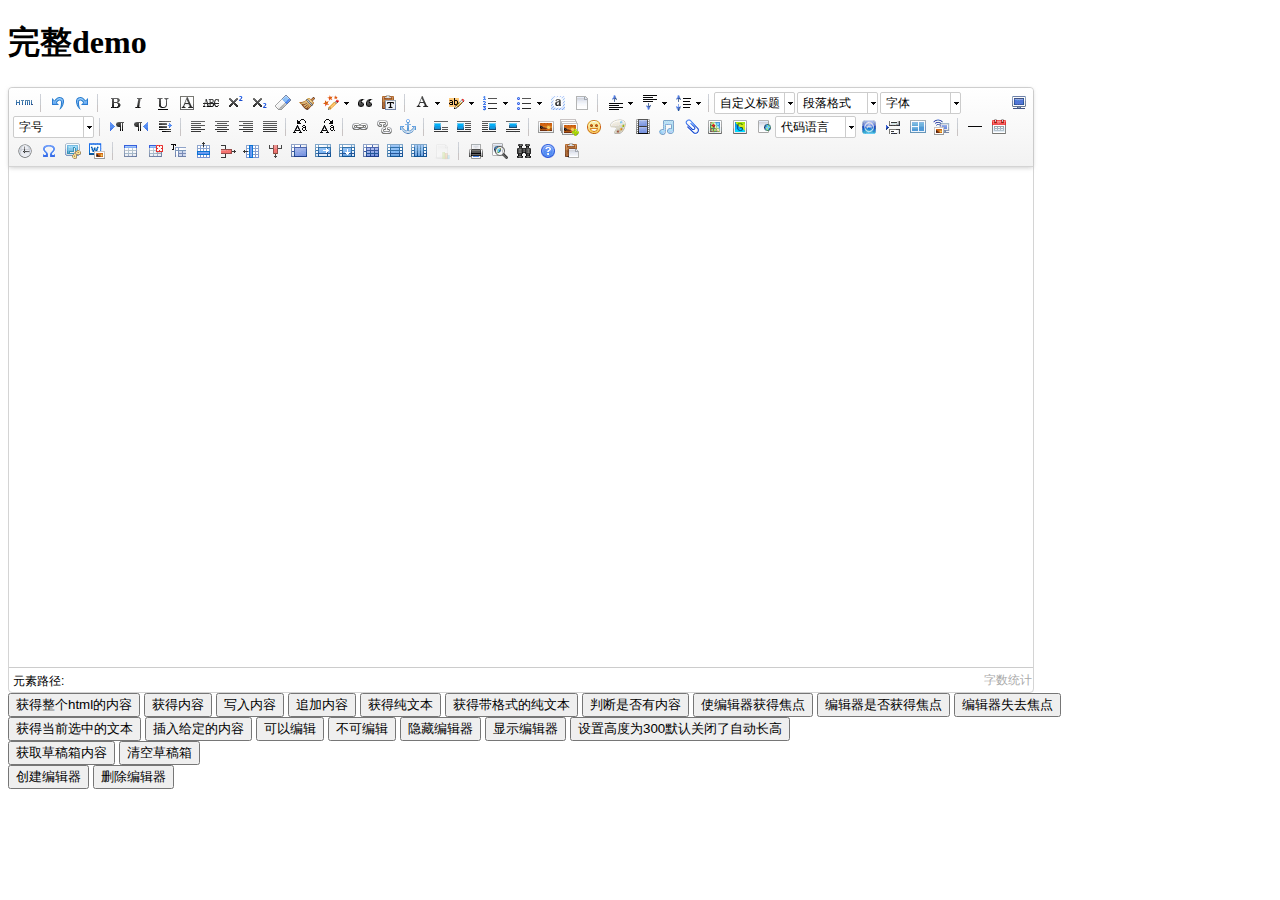
<file: xiancenter-frontweb/lib/ueditor/1.4.3/index.html>
<!DOCTYPE HTML PUBLIC "-//W3C//DTD HTML 4.01 Transitional//EN"
        "http://www.w3.org/TR/html4/loose.dtd">
<html>
<head>
    <title>完整demo</title>
    <meta http-equiv="Content-Type" content="text/html;charset=utf-8"/>
    <script type="text/javascript" charset="utf-8" src="ueditor.config.js"></script>
    <script type="text/javascript" charset="utf-8" src="ueditor.all.min.js"> </script>
    <!--建议手动加在语言，避免在ie下有时因为加载语言失败导致编辑器加载失败-->
    <!--这里加载的语言文件会覆盖你在配置项目里添加的语言类型，比如你在配置项目里配置的是英文，这里加载的中文，那最后就是中文-->
    <script type="text/javascript" charset="utf-8" src="lang/zh-cn/zh-cn.js"></script>

    <style type="text/css">
        div{
            width:100%;
        }
    </style>
</head>
<body>
<div>
    <h1>完整demo</h1>
    <script id="editor" type="text/plain" style="width:1024px;height:500px;"></script>
</div>
<div id="btns">
    <div>
        <button onclick="getAllHtml()">获得整个html的内容</button>
        <button onclick="getContent()">获得内容</button>
        <button onclick="setContent()">写入内容</button>
        <button onclick="setContent(true)">追加内容</button>
        <button onclick="getContentTxt()">获得纯文本</button>
        <button onclick="getPlainTxt()">获得带格式的纯文本</button>
        <button onclick="hasContent()">判断是否有内容</button>
        <button onclick="setFocus()">使编辑器获得焦点</button>
        <button onmousedown="isFocus(event)">编辑器是否获得焦点</button>
        <button onmousedown="setblur(event)" >编辑器失去焦点</button>

    </div>
    <div>
        <button onclick="getText()">获得当前选中的文本</button>
        <button onclick="insertHtml()">插入给定的内容</button>
        <button id="enable" onclick="setEnabled()">可以编辑</button>
        <button onclick="setDisabled()">不可编辑</button>
        <button onclick=" UE.getEditor('editor').setHide()">隐藏编辑器</button>
        <button onclick=" UE.getEditor('editor').setShow()">显示编辑器</button>
        <button onclick=" UE.getEditor('editor').setHeight(300)">设置高度为300默认关闭了自动长高</button>
    </div>

    <div>
        <button onclick="getLocalData()" >获取草稿箱内容</button>
        <button onclick="clearLocalData()" >清空草稿箱</button>
    </div>

</div>
<div>
    <button onclick="createEditor()">
    创建编辑器</button>
    <button onclick="deleteEditor()">
    删除编辑器</button>
</div>

<script type="text/javascript">

    //实例化编辑器
    //建议使用工厂方法getEditor创建和引用编辑器实例，如果在某个闭包下引用该编辑器，直接调用UE.getEditor('editor')就能拿到相关的实例
    var ue = UE.getEditor('editor');


    function isFocus(e){
        alert(UE.getEditor('editor').isFocus());
        UE.dom.domUtils.preventDefault(e)
    }
    function setblur(e){
        UE.getEditor('editor').blur();
        UE.dom.domUtils.preventDefault(e)
    }
    function insertHtml() {
        var value = prompt('插入html代码', '');
        UE.getEditor('editor').execCommand('insertHtml', value)
    }
    function createEditor() {
        enableBtn();
        UE.getEditor('editor');
    }
    function getAllHtml() {
        alert(UE.getEditor('editor').getAllHtml())
    }
    function getContent() {
        var arr = [];
        arr.push("使用editor.getContent()方法可以获得编辑器的内容");
        arr.push("内容为：");
        arr.push(UE.getEditor('editor').getContent());
        alert(arr.join("\n"));
    }
    function getPlainTxt() {
        var arr = [];
        arr.push("使用editor.getPlainTxt()方法可以获得编辑器的带格式的纯文本内容");
        arr.push("内容为：");
        arr.push(UE.getEditor('editor').getPlainTxt());
        alert(arr.join('\n'))
    }
    function setContent(isAppendTo) {
        var arr = [];
        arr.push("使用editor.setContent('欢迎使用ueditor')方法可以设置编辑器的内容");
        UE.getEditor('editor').setContent('欢迎使用ueditor', isAppendTo);
        alert(arr.join("\n"));
    }
    function setDisabled() {
        UE.getEditor('editor').setDisabled('fullscreen');
        disableBtn("enable");
    }

    function setEnabled() {
        UE.getEditor('editor').setEnabled();
        enableBtn();
    }

    function getText() {
        //当你点击按钮时编辑区域已经失去了焦点，如果直接用getText将不会得到内容，所以要在选回来，然后取得内容
        var range = UE.getEditor('editor').selection.getRange();
        range.select();
        var txt = UE.getEditor('editor').selection.getText();
        alert(txt)
    }

    function getContentTxt() {
        var arr = [];
        arr.push("使用editor.getContentTxt()方法可以获得编辑器的纯文本内容");
        arr.push("编辑器的纯文本内容为：");
        arr.push(UE.getEditor('editor').getContentTxt());
        alert(arr.join("\n"));
    }
    function hasContent() {
        var arr = [];
        arr.push("使用editor.hasContents()方法判断编辑器里是否有内容");
        arr.push("判断结果为：");
        arr.push(UE.getEditor('editor').hasContents());
        alert(arr.join("\n"));
    }
    function setFocus() {
        UE.getEditor('editor').focus();
    }
    function deleteEditor() {
        disableBtn();
        UE.getEditor('editor').destroy();
    }
    function disableBtn(str) {
        var div = document.getElementById('btns');
        var btns = UE.dom.domUtils.getElementsByTagName(div, "button");
        for (var i = 0, btn; btn = btns[i++];) {
            if (btn.id == str) {
                UE.dom.domUtils.removeAttributes(btn, ["disabled"]);
            } else {
                btn.setAttribute("disabled", "true");
            }
        }
    }
    function enableBtn() {
        var div = document.getElementById('btns');
        var btns = UE.dom.domUtils.getElementsByTagName(div, "button");
        for (var i = 0, btn; btn = btns[i++];) {
            UE.dom.domUtils.removeAttributes(btn, ["disabled"]);
        }
    }

    function getLocalData () {
        alert(UE.getEditor('editor').execCommand( "getlocaldata" ));
    }

    function clearLocalData () {
        UE.getEditor('editor').execCommand( "clearlocaldata" );
        alert("已清空草稿箱")
    }
</script>
</body>
</html>
</file>
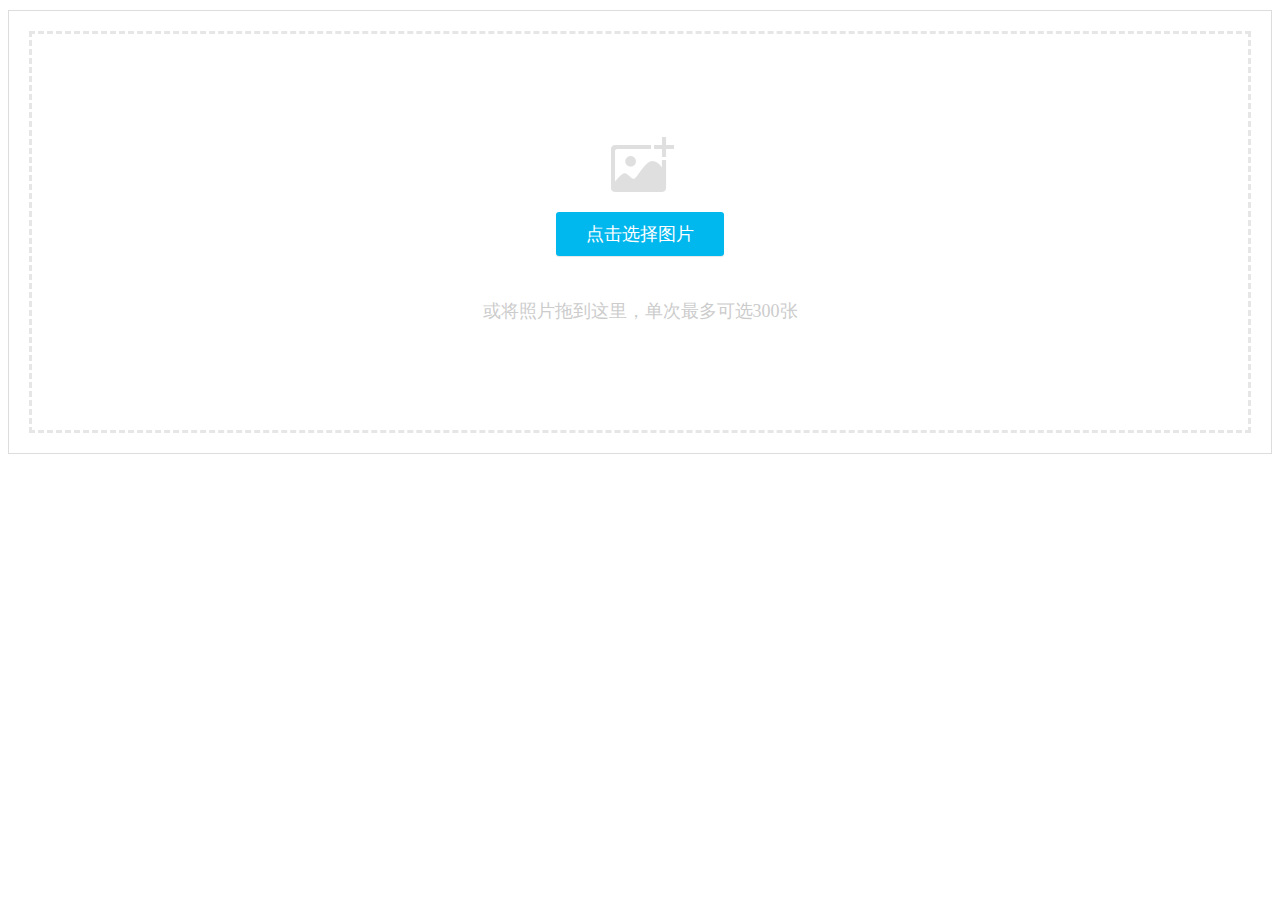
<file: xiancenter-frontweb/lib/webuploader/0.1.5/image-upload/index.html>
<!DOCTYPE HTML>
<html>
<head>
<meta charset="utf-8">
<title>WebUploader演示</title>
<link rel="stylesheet" type="text/css" href="../webuploader.css" />
</head>
<body>
<div class="uploader-list-container">
	<div class="queueList">
		<div id="dndArea" class="placeholder">
			<div id="filePicker-2"></div>
			<p>或将照片拖到这里，单次最多可选300张</p>
		</div>
	</div>
	<div class="statusBar" style="display:none;">
		<div class="progress"> <span class="text">0%</span> <span class="percentage"></span> </div>
		<div class="info"></div>
		<div class="btns">
			<div id="filePicker2"></div>
			<div class="uploadBtn">开始上传</div>
		</div>
	</div>
</div>
<script type="text/javascript" src="../../../jquery/1.9.1/jquery.min.js"></script> 
<script type="text/javascript" src="../webuploader.min.js"></script> 
<script type="text/javascript" src="upload.js"></script>
</body>
</html>
</file>
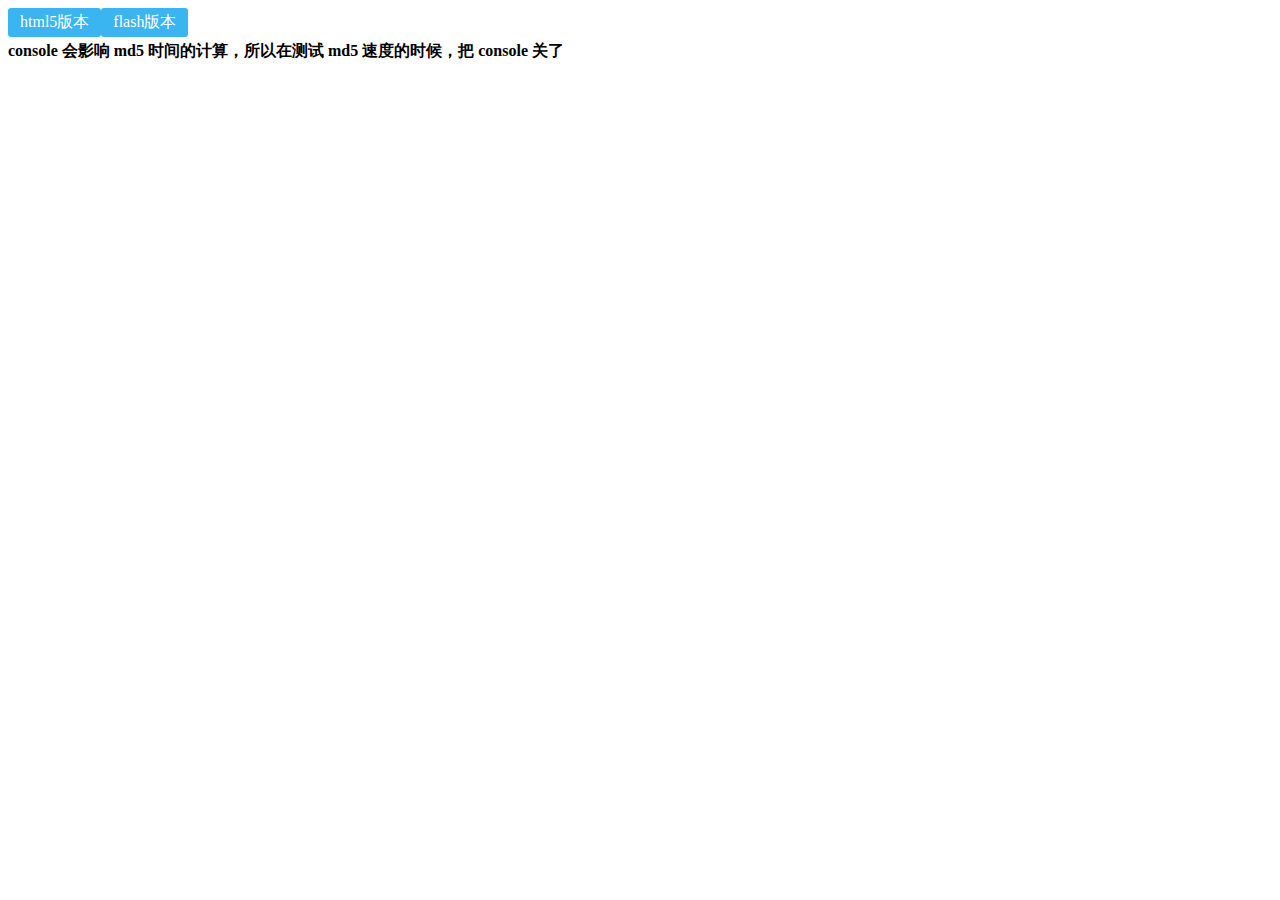
<file: xiancenter-frontweb/lib/webuploader/0.1.5/md5-demo/index.html>
<!DOCTYPE HTML>
<html>
<head>
<meta charset="utf-8">
<title>WebUploader演示 - 带裁剪功能</title>
<link rel="stylesheet" type="text/css" href="../webuploader.css" />
</head>
<body>
<div id="wrapper">
	<div class="uploader-container">
		<div id="filePicker">html5版本</div>
		<div id="filePicker2">flash版本</div>
	</div>
	<div id="log"> <strong>console 会影响 md5 时间的计算，所以在测试 md5 速度的时候，把 console 关了</strong> </div>
</div>
<script type="text/javascript" src="../../../jquery/1.9.1/jquery.min.js"></script> 
<script type="text/javascript" src="../webuploader.min.js"></script> 
<script type="text/javascript" src="script.js"></script>
</body>
</html>
</file>
<file: xiancenter-frontweb/lib/webuploader/0.1.5/webuploader.css>
.webuploader-container{position: relative; display:inline-block; vertical-align:top}
.webuploader-element-invisible{position: absolute !important;clip: rect(1px 1px 1px 1px);/* IE6, IE7*/clip: rect(1px,1px,1px,1px)}
.webuploader-pick{position: relative;display: inline-block;cursor: pointer;background:#3bb4f2;padding:4px 12px;color: #fff;text-align: center;border-radius: 3px;overflow: hidden}
.webuploader-pick-hover{background: #00a2d4}
.webuploader-pick-disable{opacity: 0.6;pointer-events:none}
.uploader-list{width: 100%;overflow: hidden}
.btn-uploadstar{vertical-align:top}
.file-item{float: left;position: relative;margin: 0 20px 20px 0;padding: 4px}
.file-item .error{position: absolute;top: 4px;left: 4px;right: 4px;background: red;color: white;text-align: center;height: 20px;font-size: 14px;line-height: 23px}
.file-item .info{position: absolute;left: 4px;bottom: 4px;right: 4px;height: 20px;line-height: 20px;text-indent: 5px;background: rgba(0, 0, 0, 0.6);color: white;overflow: hidden;white-space: nowrap;text-overflow : ellipsis;font-size: 12px;z-index: 10}
.upload-state-done:after{content:"\f00c";font-family: FontAwesome;font-style: normal;font-weight: normal;line-height: 1;-webkit-font-smoothing: antialiased;-moz-osx-font-smoothing: grayscale;font-size: 32px;position: absolute;bottom: 0;right: 4px;color: #4cae4c;z-index: 99}
.cropper-container{position: relative; overflow: hidden; -webkit-user-select: none; -moz-user-select: none; -ms-user-select: none; user-select: none; background-color: #fff; -webkit-tap-highlight-color: transparent; -webkit-touch-callout: none;}
.cropper-container .cropper-modal{position: absolute; top: 0; right: 0; bottom: 0; left: 0; background: #000; filter: alpha(opacity=50); opacity: .5;}
.cropper-container .cropper-dragger{position: absolute; top: 10%; left: 10%; width: 80%; height: 80%;}
.cropper-container .cropper-preview{display: block; width: 100%; height: 100%; -webkit-box-sizing: border-box; -moz-box-sizing: border-box; box-sizing: border-box; overflow: hidden; border-color: #69f; border-color: rgba(51, 102, 255, .75); border-style: solid; border-width: 1px;}
.cropper-container .cropper-dashed{position: absolute; display: block; filter: alpha(opacity=50); border: 0 dashed #fff; opacity: .5;}
.cropper-container .dashed-h{top: 33.3%; left: 0; width: 100%; height: 33.3%; border-top-width: 1px; border-bottom-width: 1px;}
.cropper-container .dashed-v{top: 0; left: 33.3%; width: 33.3%; height: 100%; border-right-width: 1px; border-left-width: 1px;}
.cropper-container .cropper-face,
.cropper-container .cropper-line,
.cropper-container .cropper-point{position: absolute; display: block; width: 100%; height: 100%; filter: alpha(opacity=10); opacity: .1;}
.cropper-container .cropper-face{top: 0; left: 0; cursor: move; background-color: #fff;}
.cropper-container .cropper-line{background-color: #69f;}
.cropper-container .line-e{top: 0; right: -2px; width: 5px; cursor: e-resize;}
.cropper-container .line-n{top: -2px; left: 0; height: 5px; cursor: n-resize;}
.cropper-container .line-w{top: 0; left: -2px; width: 5px; cursor: w-resize;}
.cropper-container .line-s{bottom: -2px; left: 0; height: 5px; cursor: s-resize;}
.cropper-container .cropper-point{width: 5px; height: 5px; background-color: #69f; filter: alpha(opacity=75); opacity: .75;}
.cropper-container .point-e{top: 49%; right: -2px; cursor: e-resize;}
.cropper-container .point-n{top: -2px; left: 49%; cursor: n-resize;}
.cropper-container .point-w{top: 49%; left: -2px; cursor: w-resize;}
.cropper-container .point-s{bottom: -2px; left: 49%; cursor: s-resize;}
.cropper-container .point-ne{top: -2px; right: -2px; cursor: ne-resize;}
.cropper-container .point-nw{top: -2px; left: -2px; cursor: nw-resize;}
.cropper-container .point-sw{bottom: -2px; left: -2px; cursor: sw-resize;}
.cropper-container .point-se{right: -2px; bottom: -2px; width: 20px; height: 20px; cursor: se-resize; filter: alpha(opacity=100); opacity: 1;}
.cropper-container .point-se:before{position: absolute; right: -50%; bottom: -50%; display: block; width: 200%; height: 200%; content: " "; background-color: #69f; filter: alpha(opacity=0); opacity: 0;}
@media (min-width: 768px){.cropper-container .point-se{width: 15px; height: 15px;}}
@media (min-width: 992px){.cropper-container .point-se{width: 10px; height: 10px;}}
@media (min-width: 1200px){.cropper-container .point-se{width: 5px; height: 5px; filter: alpha(opacity=75); opacity: .75;}}
.cropper-hidden{display: none !important;}
.img-preview{width: 160px; height: 90px; margin-top: 1em; border: 1px solid #ccc;}


.uploader-list-container{color: #838383; font-size: 12px; margin-top: 10px; background-color: #FFF; border:solid 1px #ddd}
.uploader-list-container .queueList{margin: 20px;}
.element-invisible{position: absolute !important; clip: rect(1px 1px 1px 1px); /* IE6, IE7 */ clip: rect(1px,1px,1px,1px);}
.uploader-list-container .placeholder{border: 3px dashed #e6e6e6; min-height: 238px; padding-top: 158px; text-align: center; background: url(images/image.png) center 93px no-repeat; color: #cccccc; font-size: 18px; position: relative;}
.uploader-list-container .placeholder .webuploader-pick{font-size: 18px; background: #00b7ee; border-radius: 3px; line-height: 44px; padding: 0 30px; color: #fff; display: inline-block; margin: 20px auto; cursor: pointer; box-shadow: 0 1px 1px rgba(0, 0, 0, 0.1);}
.uploader-list-container .placeholder .webuploader-pick-hover{background: #00a2d4;}
.uploader-list-container .placeholder .flashTip{color: #666666; font-size: 12px; position: absolute; width: 100%; text-align: center; bottom: 20px;}
.uploader-list-container .placeholder .flashTip a{color: #0785d1; text-decoration: none;}
.uploader-list-container .placeholder .flashTip a:hover{text-decoration: underline;}
.uploader-list-container .placeholder.webuploader-dnd-over{border-color: #999999;}
.uploader-list-container .placeholder.webuploader-dnd-over.webuploader-dnd-denied{border-color: red;}
.uploader-list-container .filelist{list-style: none; margin: 0; padding: 0;}
.uploader-list-container .filelist:after{content: ''; display: block; width: 0; height: 0; overflow: hidden; clear: both;}
.uploader-list-container .filelist li{width: 110px; height: 110px; background: url(images/bg.png) no-repeat; text-align: center; margin: 0 8px 20px 0; position: relative; display: inline; float: left; overflow: hidden; font-size: 12px;}
.uploader-list-container .filelist li p.log{position: relative; top: -45px;}
.uploader-list-container .filelist li p.title{position: absolute; top: 0; left: 0; width: 100%; overflow: hidden; white-space: nowrap; text-overflow : ellipsis; top: 5px; text-indent: 5px; text-align: left;}
.uploader-list-container .filelist li p.progress{position: absolute; width: 100%; bottom: 0; left: 0; height: 8px; overflow: hidden; z-index: 50;}
.uploader-list-container .filelist li p.progress span{display: none; overflow: hidden; width: 0; height: 100%; background: #1483d8 url(images/progress.png) repeat-x; -webit-transition: width 200ms linear; -moz-transition: width 200ms linear; -o-transition: width 200ms linear; -ms-transition: width 200ms linear; transition: width 200ms linear; -webkit-animation: progressmove 2s linear infinite; -moz-animation: progressmove 2s linear infinite; -o-animation: progressmove 2s linear infinite; -ms-animation: progressmove 2s linear infinite; animation: progressmove 2s linear infinite; -webkit-transform: translateZ(0);}
@-webkit-keyframes progressmove{0%{background-position: 0 0;} 100%{background-position: 17px 0;}}
@-moz-keyframes progressmove{0%{background-position: 0 0;} 100%{background-position: 17px 0;}}
@keyframes progressmove{0%{background-position: 0 0;} 100%{background-position: 17px 0;}}
.uploader-list-container .filelist li p.imgWrap{position: relative; z-index: 2; line-height: 110px; vertical-align: middle; overflow: hidden; width: 110px; height: 110px; -webkit-transform-origin: 50% 50%; -moz-transform-origin: 50% 50%; -o-transform-origin: 50% 50%; -ms-transform-origin: 50% 50%; transform-origin: 50% 50%; -webit-transition: 200ms ease-out; -moz-transition: 200ms ease-out; -o-transition: 200ms ease-out; -ms-transition: 200ms ease-out; transition: 200ms ease-out;}
.uploader-list-container .filelist li img{width: 100%;}
.uploader-list-container .filelist li p.error{background: #f43838; color: #fff; position: absolute; bottom: 0; left: 0; height: 28px; line-height: 28px; width: 100%; z-index: 100;}
.uploader-list-container .filelist li .success{display: block; position: absolute; left: 0; bottom: 0; height: 40px; width: 100%; z-index: 200; background: url(images/success.png) no-repeat right bottom;}
.uploader-list-container .filelist div.file-panel{position: absolute; height: 0; filter: progid:DXImageTransform.Microsoft.gradient(GradientType=0,startColorstr='#80000000', endColorstr='#80000000')\0; background: rgba( 0, 0, 0, 0.5 ); width: 100%; top: 0; left: 0; overflow: hidden; z-index: 300;}
.uploader-list-container .filelist div.file-panel span{width: 24px; height: 24px; display: inline; float: right; text-indent: -9999px; overflow: hidden; background: url(images/icons.png) no-repeat; margin: 5px 1px 1px; cursor: pointer;}
.uploader-list-container .filelist div.file-panel span.rotateLeft{background-position: 0 -24px;}
.uploader-list-container .filelist div.file-panel span.rotateLeft:hover{background-position: 0 0;}
.uploader-list-container .filelist div.file-panel span.rotateRight{background-position: -24px -24px;}
.uploader-list-container .filelist div.file-panel span.rotateRight:hover{background-position: -24px 0;}
.uploader-list-container .filelist div.file-panel span.cancel{background-position: -48px -24px;}
.uploader-list-container .filelist div.file-panel span.cancel:hover{background-position: -48px 0;}
.uploader-list-container .statusBar{height: 63px; border-top: 1px solid #dadada; padding: 0 20px; line-height: 63px; vertical-align: middle; position: relative;}
.uploader-list-container .statusBar .progress{border: 1px solid #1483d8; width: 198px; background: #fff; height: 18px; position: relative; display: inline-block; text-align: center; line-height: 20px; color: #6dbfff; position: relative; margin-right: 10px;}
.uploader-list-container .statusBar .progress span.percentage{width: 0; height: 100%; left: 0; top: 0; background: #1483d8; position: absolute;}
.uploader-list-container .statusBar .progress span.text{position: relative; z-index: 10;}
.uploader-list-container .statusBar .info{display: inline-block; font-size: 14px; color: #666666;}
.uploader-list-container .statusBar .btns{position: absolute; top: 10px; right: 20px; line-height: 40px;}
#filePicker{display: inline-block; float: left;}
.uploader-list-container .statusBar .btns .webuploader-pick,
.uploader-list-container .statusBar .btns .uploadBtn,
.uploader-list-container .statusBar .btns .uploadBtn.state-uploading,
.uploader-list-container .statusBar .btns .uploadBtn.state-paused{background: #ffffff; border: 1px solid #cfcfcf; color: #565656; padding: 0 18px; display: inline-block; border-radius: 3px; margin-left: 10px; cursor: pointer; font-size: 14px; float: left;}
.uploader-list-container .statusBar .btns .webuploader-pick-hover,
.uploader-list-container .statusBar .btns .uploadBtn:hover,
.uploader-list-container .statusBar .btns .uploadBtn.state-uploading:hover,
.uploader-list-container .statusBar .btns .uploadBtn.state-paused:hover{background: #f0f0f0;}
.uploader-list-container .statusBar .btns .uploadBtn{background: #00b7ee; color: #fff; border-color: transparent;}
.uploader-list-container .statusBar .btns .uploadBtn:hover{background: #00a2d4;}
.uploader-list-container .statusBar .btns .uploadBtn.disabled{pointer-events: none; opacity: 0.6;}
</file>
